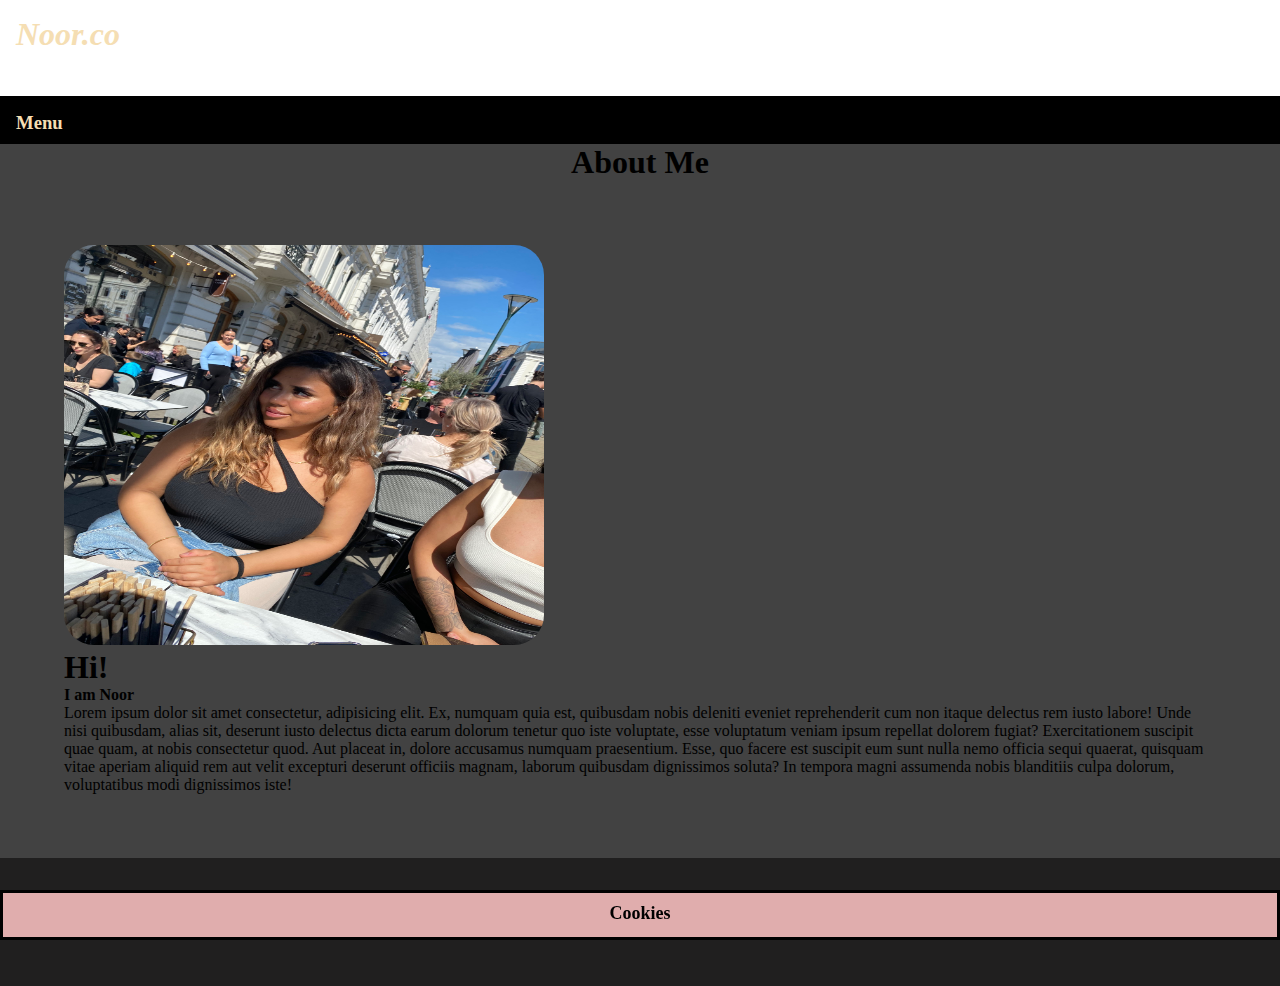
<file: info.html>
<!DOCTYPE html>
<html lang="en">

<head>
    <link rel="stylesheet" href="css/style.css">
    <meta charset="UTF-8">
    <meta http-equiv="X-UA-Compatible" content="IE=edge">
    <meta name="viewport" content="width=device-width, initial-scale=1.0">
    <title>Info</title>
</head>
<body>
<div class="conetent">
    <header>
        <p class="logo">Noor.co</p>
    </header>
    <nav>
        <div class="dropdown">
            <span><h3 class="menu">Menu</h3></span>
            <div class="dropdown-content">
    <a href="index.html">home</a>
    <a href="info.html">Info</a>
    <a href="kontakt.html">kontakt</a></div>
        </div>
    </nav>
    <main>
        <h1 class="title">About Me</h1>
        <div class="container-extra">
            <div class="items"> <img class="bild" src="img/mee.jpg" alt="">
                    <h1>Hi!</h1>
                    <h4>I am Noor</h4>
                <p>Lorem ipsum dolor sit amet consectetur, adipisicing elit. Ex, numquam quia est, quibusdam nobis
                    deleniti eveniet reprehenderit cum non itaque delectus rem iusto labore! Unde nisi quibusdam, alias
                    sit, deserunt iusto delectus dicta earum dolorum tenetur quo iste voluptate, esse voluptatum veniam
                    ipsum repellat dolorem fugiat? Exercitationem suscipit quae quam, at nobis consectetur quod. Aut
                    placeat in, dolore accusamus numquam praesentium. Esse, quo facere est suscipit eum sunt nulla nemo
                    officia sequi quaerat, quisquam vitae aperiam aliquid rem aut velit excepturi deserunt officiis
                    magnam, laborum quibusdam dignissimos soluta? In tempora magni assumenda nobis blanditiis culpa
                    dolorum, voluptatibus modi dignissimos iste!</p>
                    
            </div>
        </div>
    </main>

    <footer>
        <div class="foot"><p class="cookies"> Cookies</p></div>
    </footer>

    </body>

</html>
</file>
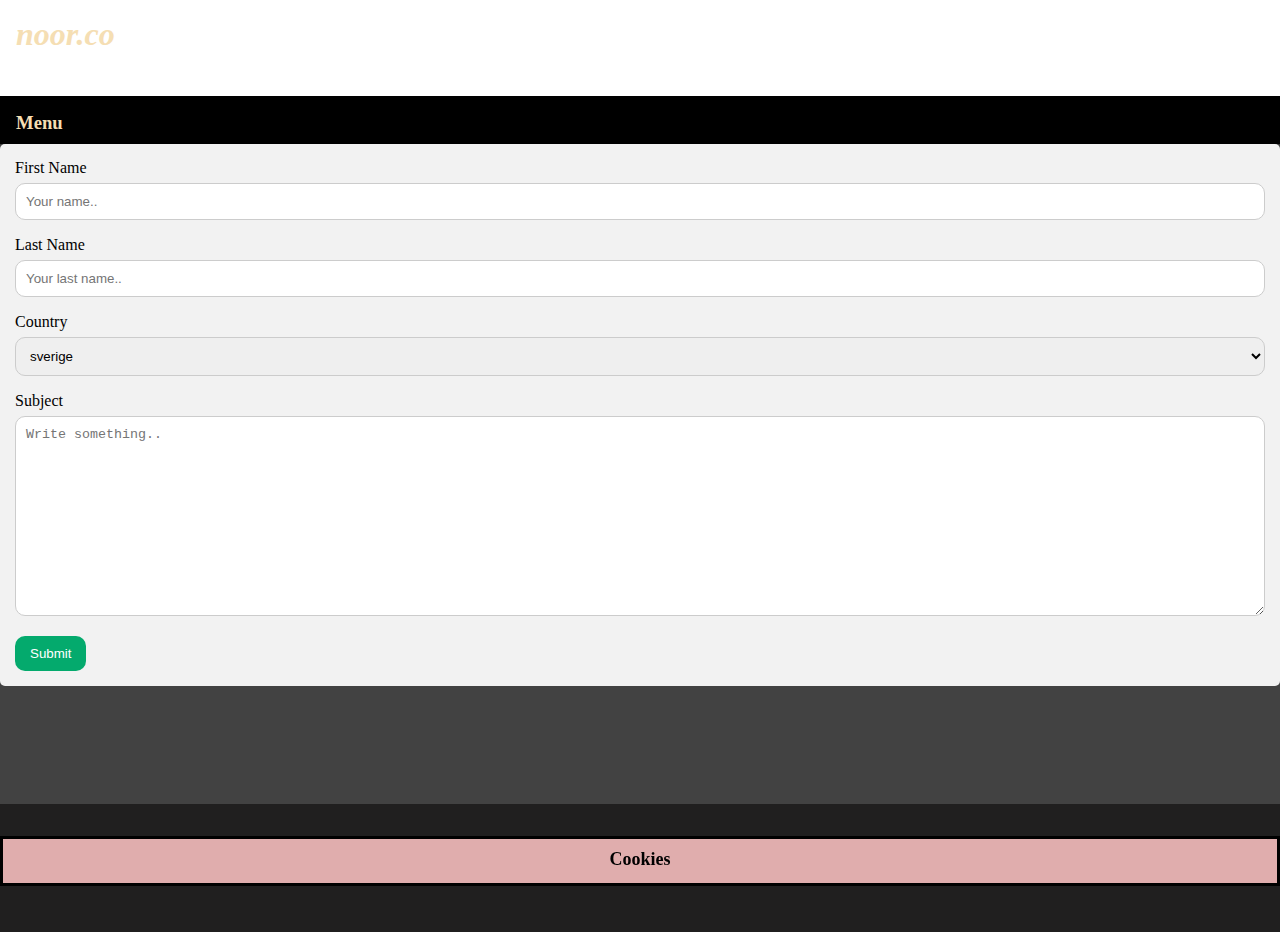
<file: kontakt.html>
<!DOCTYPE html>
<html lang="en">

<head>
    <link rel="stylesheet" href="css/style.css">
    <meta charset="UTF-8">
    <meta http-equiv="X-UA-Compatible" content="IE=edge">
    <meta name="viewport" content="width=device-width, initial-scale=1.0">
    <title>kontakt</title>
</head>

<body>
    <div class="conetent">
        <header>
            <p class="logo">noor.co</p>
        </header>
        <nav>
            <div class="dropdown">
                <span><h3 class="menu">Menu</h3></span>
                <div class="dropdown-content">
        <a href="index.html">home</a>
        <a href="info.html">Info</a>
        <a href="kontakt.html">kontakt</a></div>
            </div>
        </nav>
        <main> 
            <div class="kontakt">
                <form action="/action_page.php">
                  <label for="fname">First Name</label>
                  <input type="text" id="fname" name="firstname" placeholder="Your name..">
              
                  <label for="lname">Last Name</label>
                  <input type="text" id="lname" name="lastname" placeholder="Your last name..">
                  <label for="country">Country</label>
                  <select id="country" name="country">                  
                    <option value="Sverige">sverige</option>
                    <option value="Danmark">Danmark</option>
                    <option value="usa">USA</option>
                  </select>
              
                  <label for="subject">Subject</label>
                  <textarea id="subject" name="subject" placeholder="Write something.." style="height:200px"></textarea>
              
                  <input type="submit" value="Submit">
                </form>
              </div>
            </main>
        <footer>
            <div class="foot"><p class="cookies"> Cookies</p></div>
        </footer>

</body>

</html>
</file>
<file: css/style.css>
*{
    padding: 0;
    margin: 0;
    border: 0;
    outline: 0;
}

header{
    grid-column: 1/2;
    grid-row: 1/2;
    background-color: white;
}
/* nav */
.menu{
    color: wheat;
    padding: 1rem;
    text-decoration: none;
    font-weight: bold;
    position: sticky;
}
.dropdown {
    position: sticky;
    display: inline-block;
  }
  
  .dropdown-content {
    display: none;
    top: 0;
    position: sticky;
    background-color:black;
    box-shadow: 0px 8px 16px 0px black;
    padding: 12px 16px;
    z-index: 1;
  }
  
  .dropdown:hover .dropdown-content {
    display: inline-grid;
    background-color:black;
    border: black .2px;
    border-radius: 30px;
    padding: .5rem;
  }
nav{
    grid-column: 1/2;
    grid-row: 2/3;
    background-color: hsl(0, 0%, 0%);
    top: 0;
    position: sticky;
}
nav a{
    color: white;
    padding: 1.5rem;
    font-weight: bold;
    text-decoration: none;
    align-items: center;
    color: wheat;
}
main{
    grid-column: 1/2;
    grid-row: 3/4;
    background-color: rgb(66, 66, 66);
}

/* bilder */
.logo{
    padding: 1rem;
    font-size: 2rem;
    font-weight: bold;
    font-style: italic;
    color: wheat;
    text-decoration: none;
}
.bild {
    width: 30rem;
    height: 25rem;
    border-radius: 30px;
}



.items{
    padding: 4rem;
}

  .conetent{
    display: grid;
    min-height: 100vh;
    grid-template-columns:auto;
    grid-template-rows: 6rem 3rem auto 6rem;
    
}
.container {
    display: flex;
    flex-flow: row wrap;
    background-color: rgb(66, 66, 66);
    justify-content: center;
    text-align: center;
    }
.container-extra{
    display: flex;
    flex-flow: row wrap;
    background-color: rgb(66, 66, 66);
    justify-content:stretch;
     }

.MinBild{
  height: 30rem;
  width: 30rem;
}
/* text */
.info{
  text-align: center;
}

.title{
    position: static;
    text-align: center;
    background-color: rgb(66, 66, 66);
    color: black;
}
footer{
    grid-column: 1/2;
    grid-row: 4/5;
    background-color: #201f1f;
    width: 100%;
    height: 8rem;
    }
.foot{
    margin: auto;
    margin-top: 2rem;
    padding:10px;
    position: static;
    height: 1.5rem;
    border: solid 3px black;
    float: center;
    background-color: rgb(224, 173, 173);
    }
    .cookies{
        margin: auto;
        font-size: large;
        position: relative;
        text-align: center;
        font-weight: bold;
    }
  /* kontakt hemsida */

input[type=text], select, textarea {
    width: 100%;
    height: 100%;
    padding: 10px;
    border: 1px solid #ccc;
    border-radius: 10px;
    box-sizing: border-box;
    margin-top: 6px;
    margin-bottom: 16px;
  }
  input[type=submit] {
    background-color: #04AA6D;
    color: white;
    padding: 10px 15px;
    border: none;
    border-radius: 10px;
    cursor: pointer;
  }
  
  input[type=submit]:hover {
    background-color: #45a049;
  }
  

  .kontakt {
    border-radius: 5px;
    background-color: #f2f2f2;
    padding: 15px;
  }
  /* Mobile view */
@media screen and (max-width: 600px) {
  header{
    width: 100%;
  }
 span{
    width: 100%;
  }
  
  .dropdown-content{
    width: 100%;
  }
  nav{
    width: 100%;
  }
  main{
    width: 100%;
  }
  body{
    width: 100%;
  }
  

  .bild{
    width: 100%;
    padding: 0;
  }
  .conetent{
    width: 100%;
  

  }
  .container{
    width: 100%;

  }
  .container-extra{
    width: 100%;
    
  }
 .items{
   width: 100%;
   padding: 0;
 }
 
 .middle{
  width: 100%;
 }
 .navigation{
   width: 100%;
 }
 .bar{
  width: 100%;
 }
 .bar:hover{
  width: 100%;

 }
}
</file>
